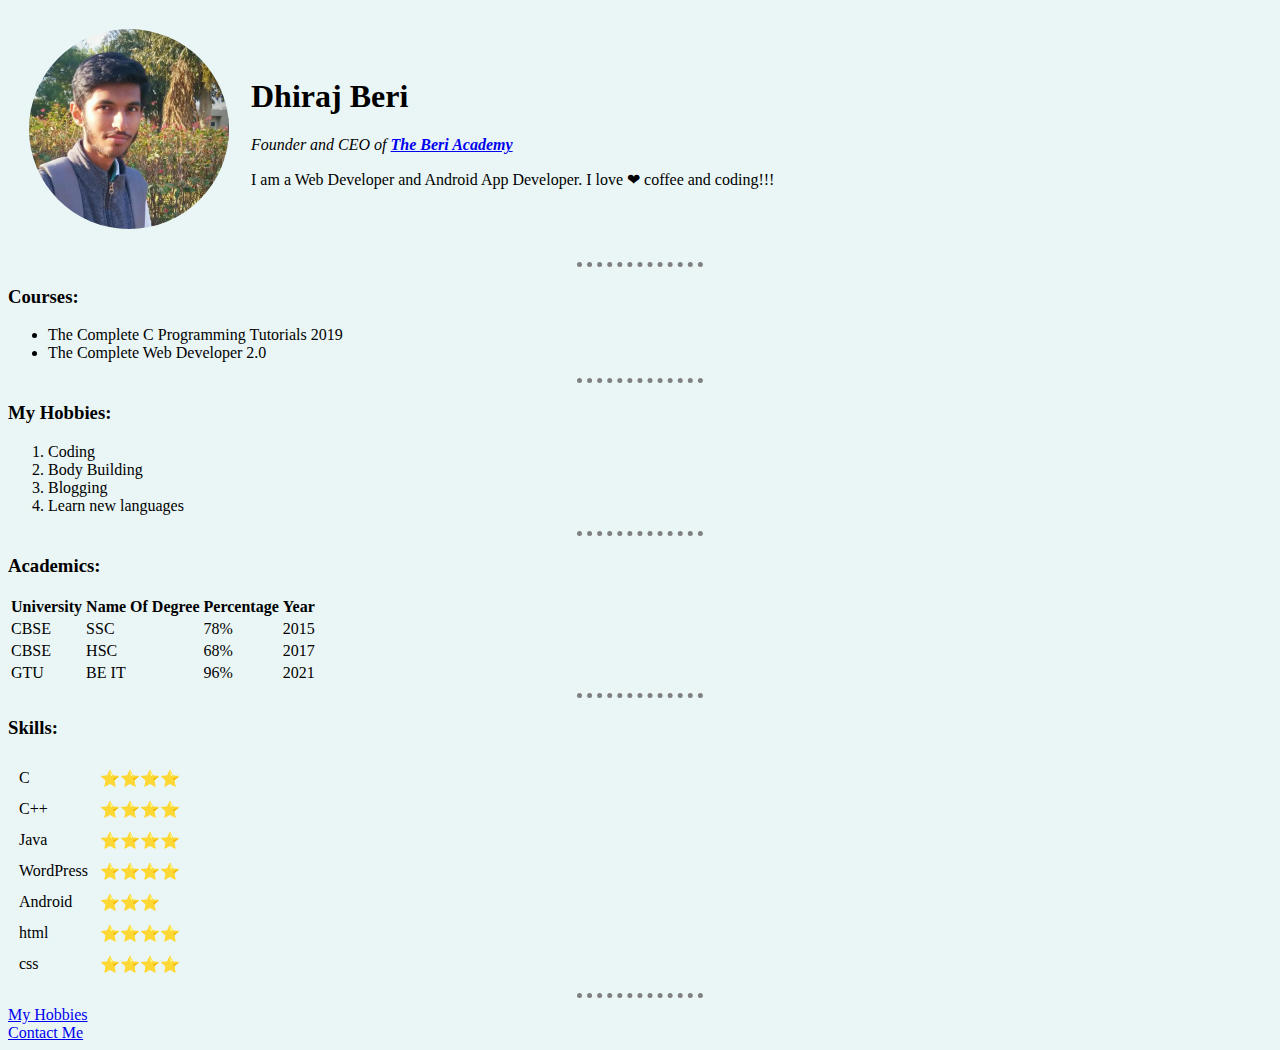
<file: index.html>
<!DOCTYPE html>
<html lang="en" dir="ltr">

<head>
  <meta charset="utf-8">
  <title>Dhiraj's Beri Website</title>
  <link rel="stylesheet" href="css/style.css">
</head>

<body>
  <table cellspacing="20">
    <tr>
      <!-- Use id for unique and class for general -->
      <td><img class="dhirajberi" src="dhirajberi.jpg" alt="Dhiraj Beri"></td>
      <td>
        <h1>Dhiraj Beri</h1>
        <p><em>Founder and CEO of <strong><a href="https://www.beriacademy.in/">The Beri Academy</a></strong></em></p>
        <p>I am a Web Developer and Android App Developer. I love ❤ coffee and coding!!!</p>
      </td>
    </tr>
    <table>
      <hr>
      <h3>Courses: </h3>
      <ul>
        <li>The Complete C Programming Tutorials 2019</li>
        <li>The Complete Web Developer 2.0</li>
      </ul>
      <hr>
      <h3>My Hobbies: </h3>
      <ol>
        <li>Coding</li>
        <li>Body Building</li>
        <li>Blogging</li>
        <li>Learn new languages</li>
      </ol>
      <hr>
      <h3>Academics: </h3>
      <table>
        <thead>
          <tr>
            <th>University</th>
            <th>Name Of Degree</th>
            <th>Percentage</th>
            <th>Year</th>
          </tr>
        </thead>
        <tbody>
          <tr>
            <td>CBSE</td>
            <td>SSC</td>
            <td>78%</td>
            <td>2015</td>
          </tr>
          <tr>
            <td>CBSE</td>
            <td>HSC</td>
            <td>68%</td>
            <td>2017</td>
          </tr>
          <tr>
            <td>GTU</td>
            <td>BE IT</td>
            <td>96%</td>
            <td>2021</td>
          </tr>
        </tbody>
      </table>
      <hr>
      <h3>Skills: </h3>
      <table cellspacing="10">
        <tr>
          <td>C</td>
          <td>⭐⭐⭐⭐</td>
        </tr>
        <tr>
          <td>C++</td>
          <td>⭐⭐⭐⭐</td>
        </tr>
        <tr>
          <td>Java</td>
          <td>⭐⭐⭐⭐</td>
        </tr>
        <tr>
          <td>WordPress</td>
          <td>⭐⭐⭐⭐</td>
        </tr>
        <tr>
          <td>Android</td>
          <td>⭐⭐⭐</td>
        </tr>
        <tr>
          <td>html</td>
          <td>⭐⭐⭐⭐</td>
        </tr>
        <tr>
          <td>css</td>
          <td>⭐⭐⭐⭐</td>
        </tr>
      </table>
      <hr>
      <a href="hobbies.html">My Hobbies</a>
      <br>
      <a href="contactme.html">Contact Me</a>
</body>

</html>
</file>
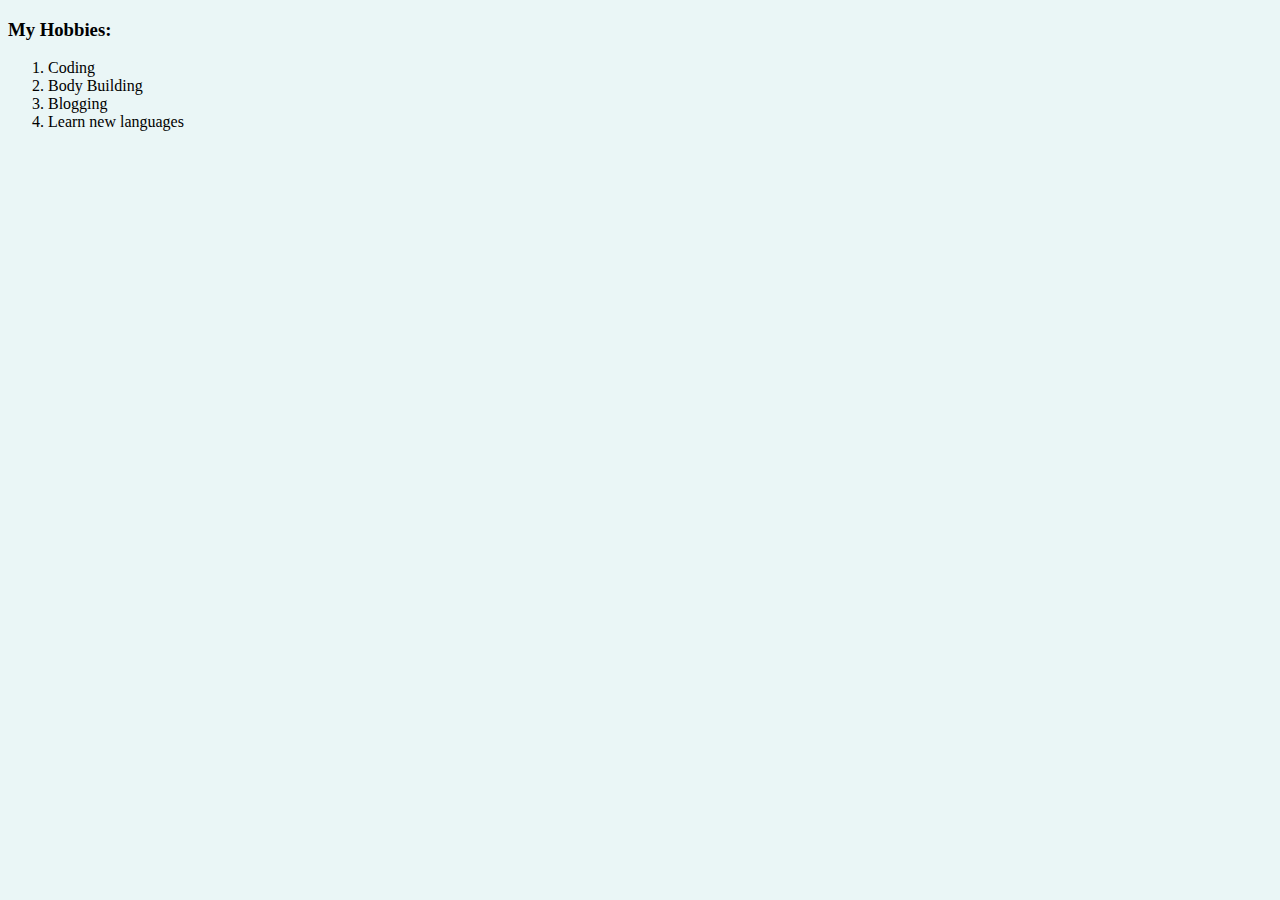
<file: hobbies.html>
<!DOCTYPE html>
<html lang="en" dir="ltr">

<head>
  <meta charset="utf-8">
  <title>My Hobbies</title>
  <link rel="stylesheet" href="css/style.css">
</head>

<body>
  <h3>My Hobbies: </h3>
  <ol>
    <li>Coding</li>
    <li>Body Building</li>
    <li>Blogging</li>
    <li>Learn new languages</li>
  </ol>
</body>

</html>
</file>
<file: css/style.css>
body {
  background-color: #EAF6F6;
}

hr {
  border-style: none;
  border-top-style: dotted;
  border-color: grey;
  border-width: 5px;
  width: 10%;
}

.dhirajberi{
  width: 200px;
  border-radius: 100%
}
</file>
